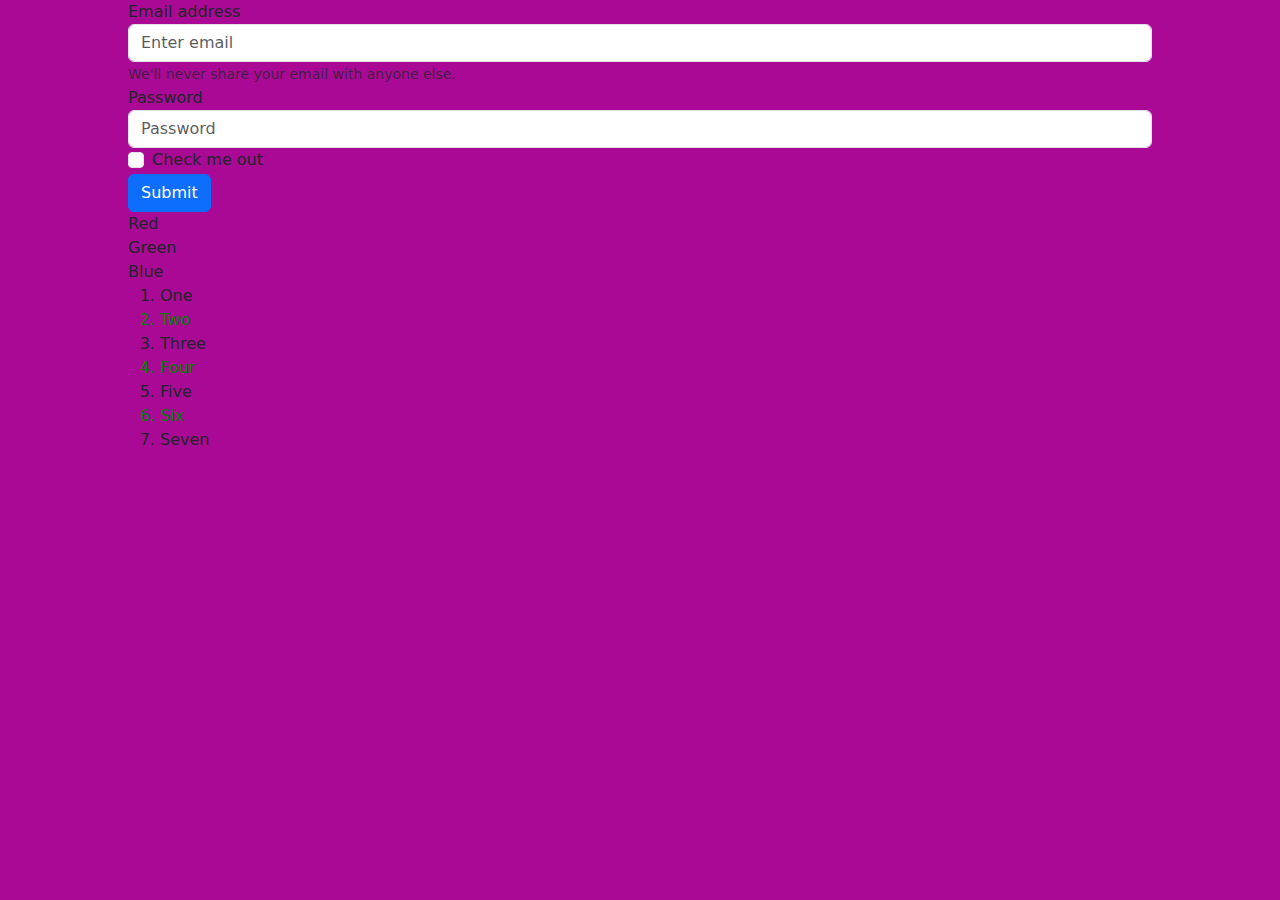
<file: index.html>
<!DOCTYPE html>
<html lang="en">
  <head>
    <meta charset="UTF-8" />
    <meta name="viewport" content="width=device-width, initial-scale=1.0" />
    <title>Document</title>
    <link rel="stylesheet" href="style.css" />
    <link
      href="https://cdn.jsdelivr.net/npm/bootstrap@5.3.3/dist/css/bootstrap.min.css"
      rel="stylesheet"
      integrity="sha384-QWTKZyjpPEjISv5WaRU9OFeRpok6YctnYmDr5pNlyT2bRjXh0JMhjY6hW+ALEwIH"
      crossorigin="anonymous"
    />
  </head>
  <body>
    <form>
      <div class="form-group">
        <label for="exampleInputEmail1">Email address</label>
        <input
          type="email"
          class="form-control"
          id="exampleInputEmail1"
          aria-describedby="emailHelp"
          placeholder="Enter email"
        />
        <small id="emailHelp" class="form-text text-muted"
          >We'll never share your email with anyone else.</small
        >
      </div>
      <div class="form-group">
        <label for="exampleInputPassword1">Password</label>
        <input
          type="password"
          class="form-control"
          id="exampleInputPassword1"
          placeholder="Password"
        />
      </div>
      <div class="form-check">
        <input type="checkbox" class="form-check-input" id="exampleCheck1" />
        <label class="form-check-label" for="exampleCheck1">Check me out</label>
      </div>
      <button type="submit" class="btn btn-primary">Submit</button>
    </form>
    <div class="flexParent"></div>
      <div class="divFlex red">Red</div>
      <div class="divFlex green">Green</div>
      <div class="divFlex blue">Blue</div>
    </div>
    <!-- <img 
      class="imgOne"
      src="https://external-content.duckduckgo.com/iu/?u=https%3A%2F%2Ftse1.mm.bing.net%2Fth%3Fid%3DOIP.2mg04atUJsQJr6goN9zVvwHaEn%26pid%3DApi&f=1&ipt=e36113236d5bf210f538777ca80f58700973c587d7bcd94794fc36482c25bf60&ipo=images"
      alt="American Bulldogs"
    /> -->

    <ol>
      <li>One</li>
      <li>Two</li>
      <li>Three</li>
      <li>Four</li>
      <li>Five</li>
      <li>Six</li>
      <li>Seven</li>
    </ol>
  </body>
</html>
</file>
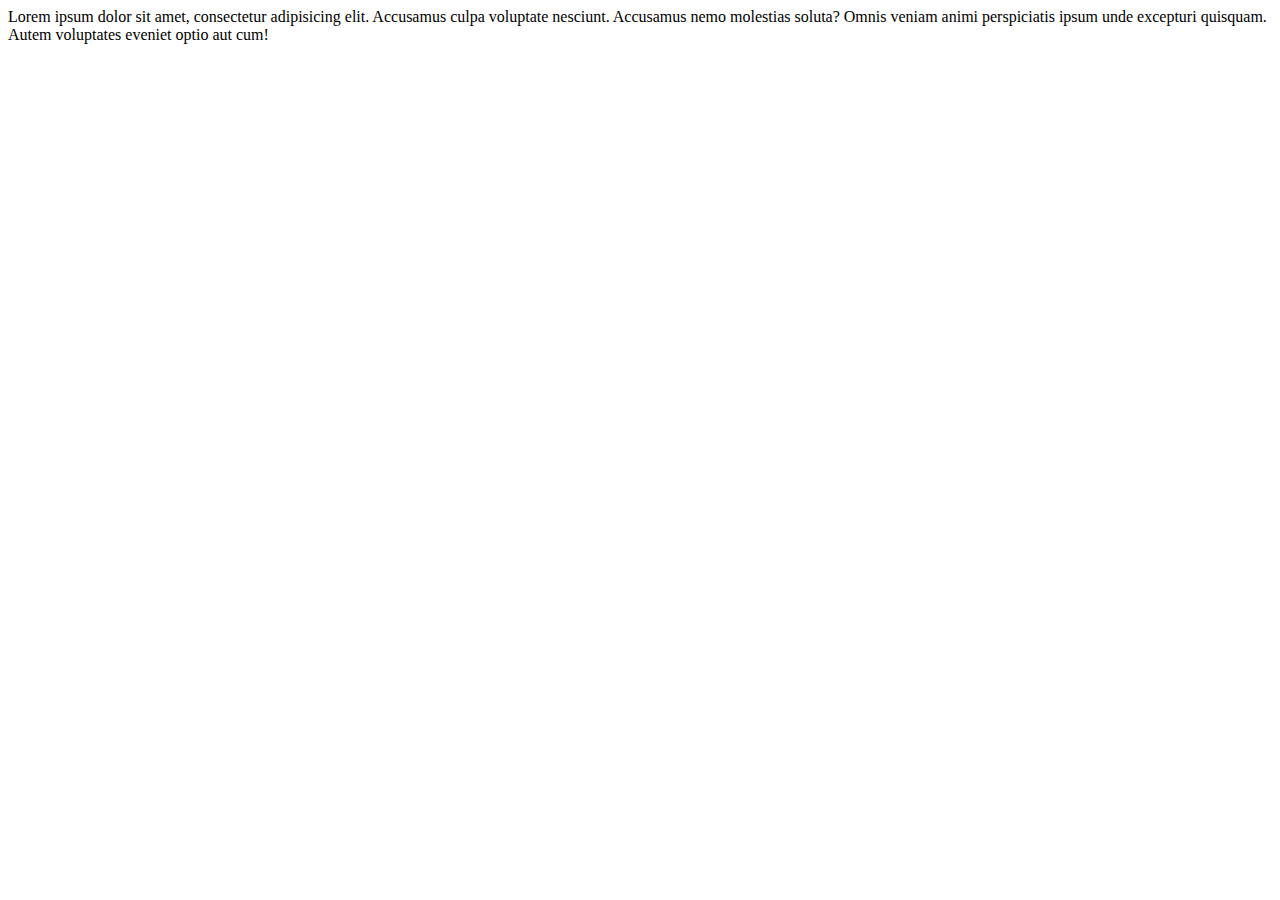
<file: formsubmitted.html>
<!DOCTYPE html>
<html lang="en">
  <head>
    <meta charset="UTF-8" />
    <meta name="viewport" content="width=device-width, initial-scale=1.0" />
    <title>Document</title>
  </head>
  <body>
    Lorem ipsum dolor sit amet, consectetur adipisicing elit. Accusamus culpa
    voluptate nesciunt. Accusamus nemo molestias soluta? Omnis veniam animi
    perspiciatis ipsum unde excepturi quisquam. Autem voluptates eveniet optio
    aut cum!
  </body>
</html>
</file>
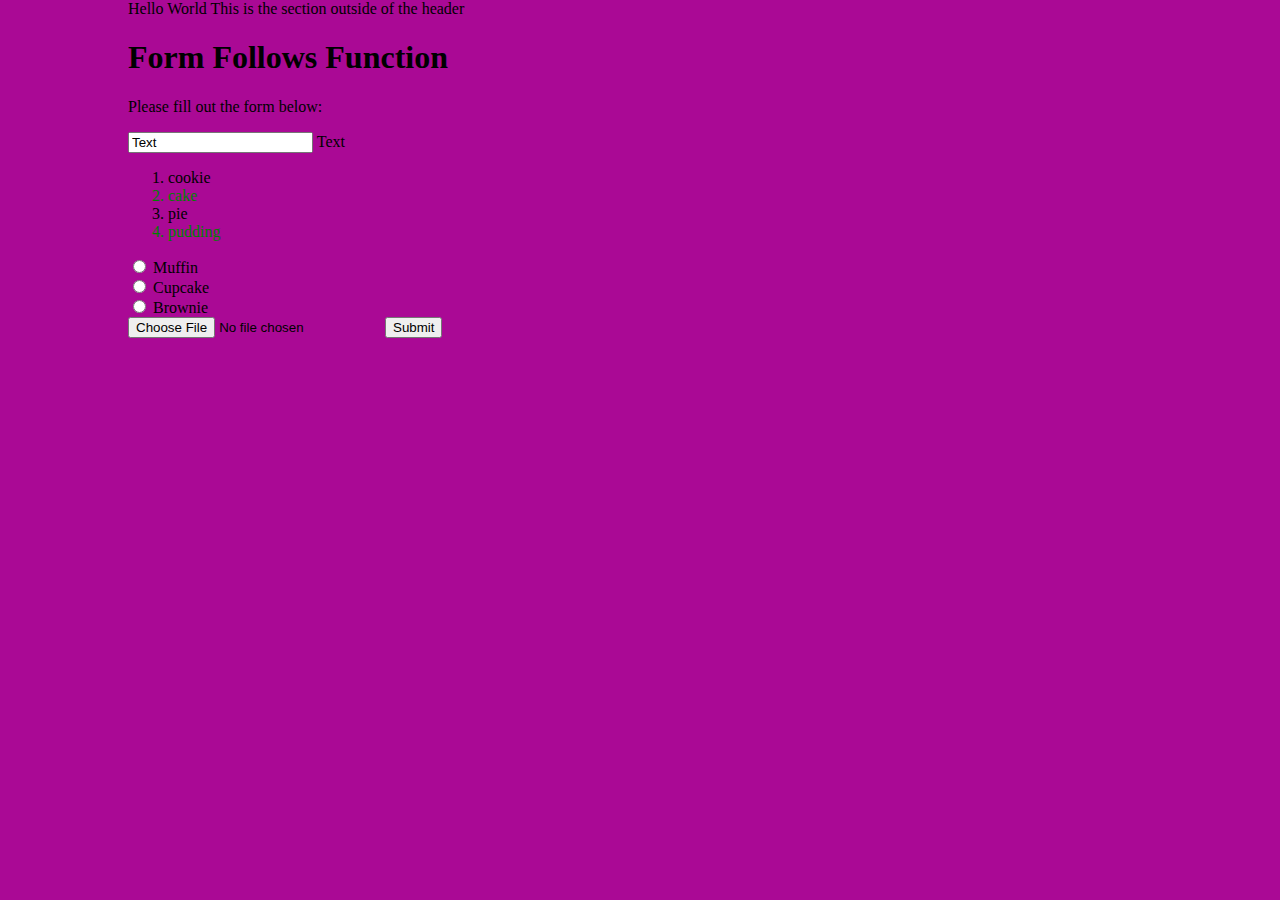
<file: guided_practice.html>
<!DOCTYPE html>
<html lang="en">
  <head>
    <meta charset="UTF-8" />
    <meta name="viewport" content="width=device-width, initial-scale=1.0" />
    <title>Document</title>
  </head>
  <body>
    <link rel="stylesheet" href="style.css" />
    <section>
      <heading>Hello World</heading>
      This is the section outside of the header
      <h1>Form Follows Function</h1>
    </section>
    <p>Please fill out the form below:</p>
    <form>
      <input type="text" value="Text" />
      <label for="text">Text</label>
    </form>
    <ol>
      <li>cookie</li>
      <li>cake</li>
      <li>pie</li>
      <li>pudding</li>
    </ol>
    <input type="radio" value="Muffin" />
    <label for="muffin">Muffin</label><br />
    <input type="radio" value="Cupcake" />
    <label for="cupcake">Cupcake</label><br />
    <input type="radio" value="Brownie" />
    <label for="brownie">Brownie</label><br />
    <input type="file" />
    <input type="submit" value="Submit" />
  </body>
</html>
</file>
<file: style.css>
body {
  width: 80%;
  margin: 0 auto !important;
  background-color: rgb(170, 9, 149) !important;
}

p:hover {
  background-color: orange;
}

li:nth-child(even) {
  color: green;
}

section{
    height:100;
    } 
    
    heading{
    height: calc(100% - 15px);
</file>
